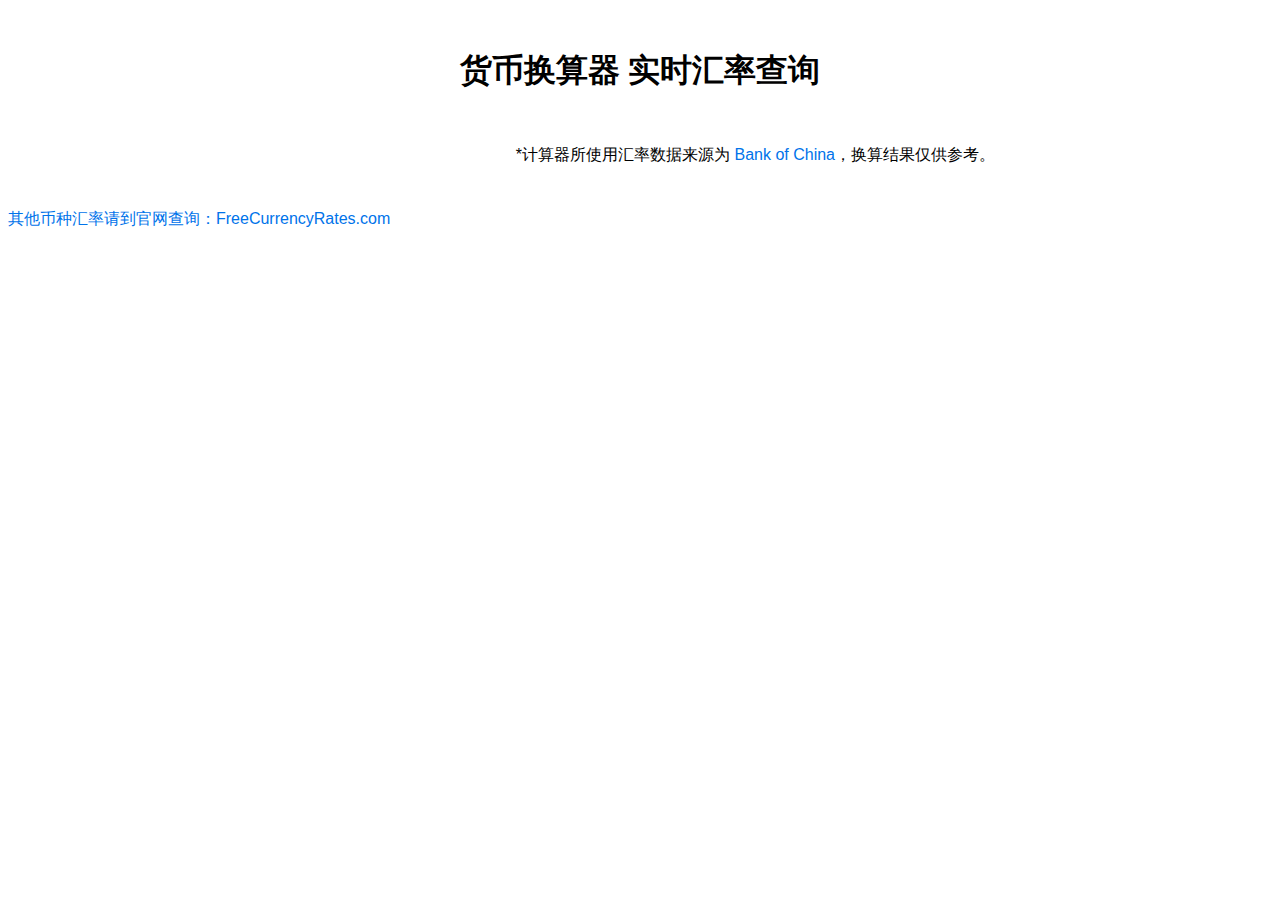
<file: currency.html>
<html>
	<head>
		<meta charset="UTF-8">
		<title>实时汇率查询 - 货币换算器 - Waynesg - Navigation</title>
		<meta name="viewport" content="width=device-width, initial-scale=1.0">
		<meta name="fragment" content="!">
		<link rel="shortcut icon" href="//cdn.eallion.com/favicon.ico">
		<base target="_blank" />
		<style type="text/css">
			body {
				font-family:-apple-system,BlinkMacSystemFont,"Helvetica Neue","Source Han Sans CN","Microsoft Yahei",Helvetica,Arial,sans-serif !important;
				line-height:1.7 !important;
				line-height:1.428571429 !important;
			}
			p {
				text-align:right !important;  
				width: auto !important;
				max-width: 710px !important;
				margin: auto !important;
				padding: 0 10px 18px !important;
			}
			h3 {
				padding-top:40px !important;
				text-align:center !important;
				font-size: 32px !important;
				height: 64px !important;
			}
			a,
			a:link,
			a:hover,
			a:visited,
			a:active {
				color:#0073EA !important;
				text-decoration:none !important;
			}
			tr {
				padding-top: 10px !important;
			}
			.gcw_sourceFmPhYcNUZ {
				display:none !important;
			}
			.gcw_mainFotl3N2Rg,
			.gcw_mainFotl3N2Rg *,
			.gcw_value-sameFotl3N2Rg {
				color:#0073EA !important;
			}
			#gcw_siteFmPhYcNUZ {
				padding-top: 10px;
			}
			.gcw_sourceFotl3N2Rg {
				border-top: 1px solid #E6E6E6 !important;
				color:#555 !important;
			}
		</style>
	</head>
	<body>
		<div>
			<h3>货币换算器 实时汇率查询</h3>
			<p>*计算器所使用汇率数据来源为 <a href="https://freecurrencyrates.com/zh-hans/myconverter#src=boc;cur=CNY-USD;amt=USD1" target="_blank">Bank of China</a>，换算结果仅供参考。</p>
			<div id='gcw_mainFmPhYcNUZ' class='gcw_mainFmPhYcNUZ'></div>
				<script>function reloadFmPhYcNUZ(){ var sc = document.getElementById('scFmPhYcNUZ');if (sc) sc.parentNode.removeChild(sc);sc = document.createElement('script');sc.type = 'text/javascript';sc.charset = 'UTF-8';sc.async = true;sc.id='scFmPhYcNUZ';sc.src = 'https://freecurrencyrates.com/zh-hans/widget-horizontal?iso=USDGBPEURCNYHKDTWDJPYKRWRUB&df=2&p=FmPhYcNUZ&v=fits&source=boc&width=720&width_title=225&firstrowvalue=1&thm=dddddd,ffffff,dddddd,dddddd,444444,dddddd,ffffff,0073EA,000000&title=%E5%AE%9E%E6%97%B6%E6%B1%87%E7%8E%87%E6%8D%A2%E7%AE%97&tzo=-480';var div = document.getElementById('gcw_mainFmPhYcNUZ');div.parentNode.insertBefore(sc, div);} reloadFmPhYcNUZ(); </script>
			<br />
			<div id='gcw_mainFotl3N2Rg' class='gcw_mainFotl3N2Rg'></div>
				<a id='gcw_siteFmPhYcNUZ' href='https://freecurrencyrates.com/zh-hans/'>其他币种汇率请到官网查询：FreeCurrencyRates.com</a>
				<script>function reloadFotl3N2Rg(){ var sc = document.getElementById('scFotl3N2Rg');if (sc) sc.parentNode.removeChild(sc);sc = document.createElement('script');sc.type = 'text/javascript';sc.charset = 'UTF-8';sc.async = true;sc.id='scFotl3N2Rg';sc.src = 'https://freecurrencyrates.com/zh-hans/widget-table?iso=USDCNYHKDGBPEURTWDRUBJPYKRW&df=1&p=Fotl3N2Rg&v=fi&source=boc&width=720&width_title=0&firstrowvalue=1&thm=dddddd,ffffff,dddddd,dddddd,444444,dddddd,ffffff,0073EA,000000&title=%E5%AE%9E%E6%97%B6%E6%B1%87%E7%8E%87%E6%9F%A5%E8%AF%A2&tzo=-480';var div = document.getElementById('gcw_mainFotl3N2Rg');div.parentNode.insertBefore(sc, div);} reloadFotl3N2Rg(); </script>
		</div>
		<style type="text/css">
			.gcw_sourceFotl3N2Rg {
				border-top: 1px solid #E6E6E6 !important;
				color:#555 !important;
			}
		</style>
	</body>
</html>
</file>
